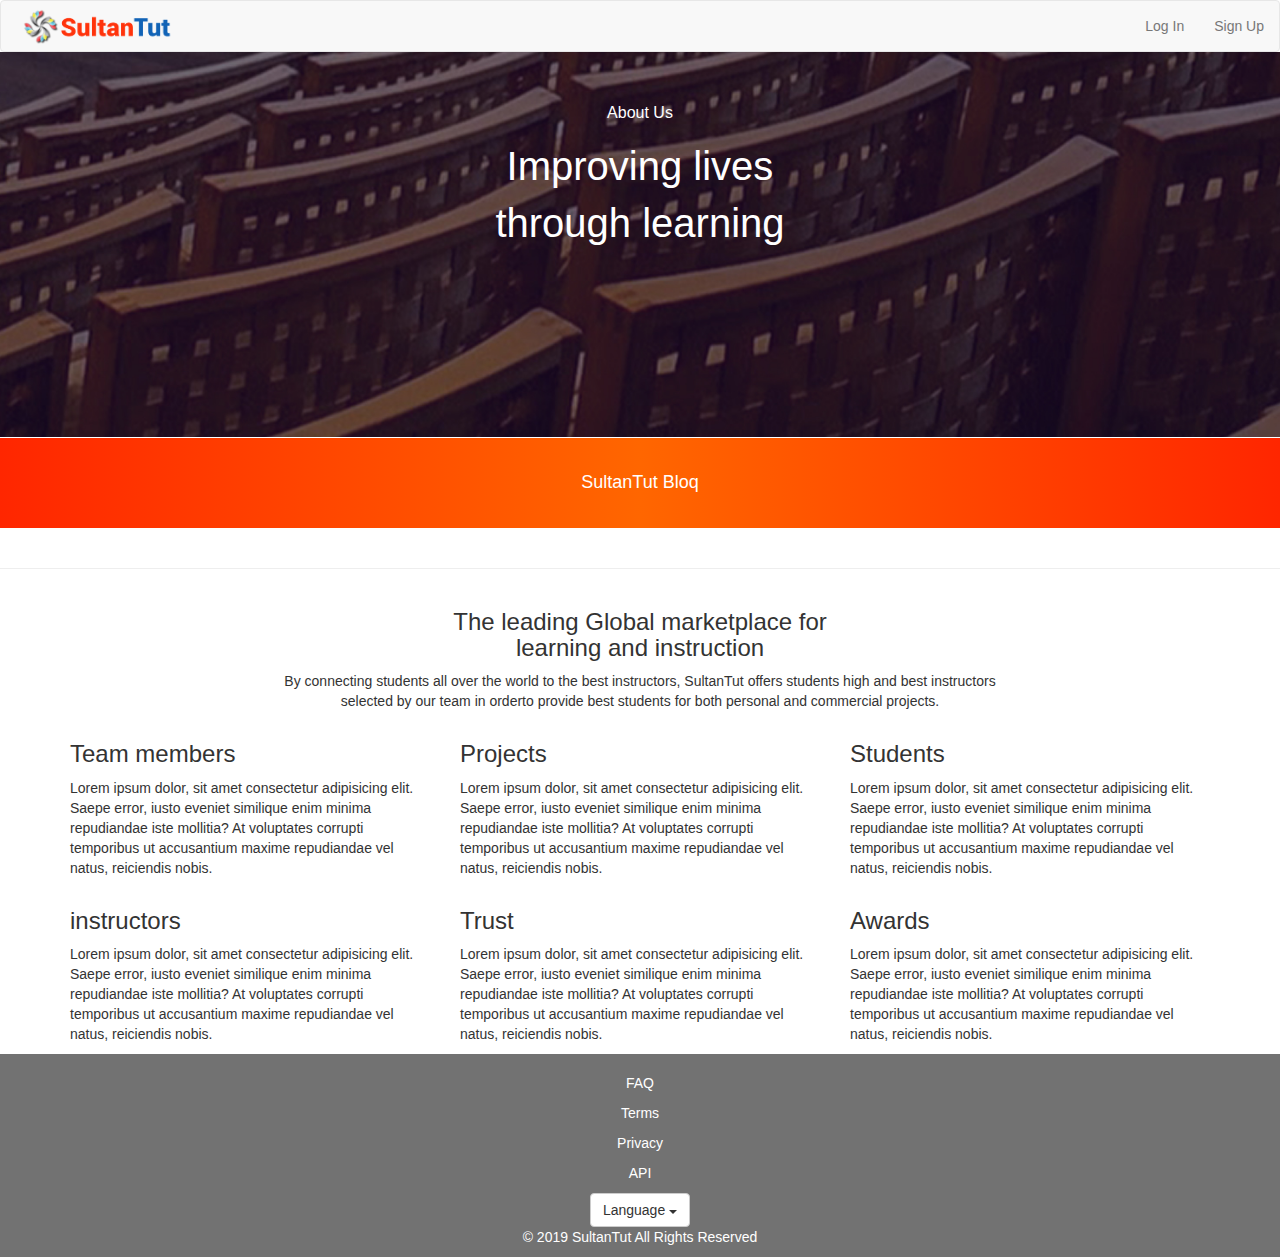
<file: aboutus.html>
<!DOCTYPE html>
<html lang="en">
<head>
    <meta charset="UTF-8">
    <meta name="viewport" content="width=device-width, initial-scale=1.0">
    <meta http-equiv="X-UA-Compatible" content="ie=edge">
    <title>About Us</title>
    <link rel="stylesheet" href="css/bootstrap.min.css">
    <link rel="stylesheet" href="style.css">
    <link href="https://fonts.googleapis.com/css?family=Montserrat&display=swap" rel="stylesheet">
</head>
<body>
        <nav class="navbar navbar-default navbar-menu">
                <div class="container-fluid">
                  <!-- Brand and toggle get grouped for better mobile display -->
                  <div class="navbar-header">
                    <button type="button" class="navbar-toggle collapsed" data-toggle="collapse" data-target="#bs-example-navbar-collapse-1" aria-expanded="false">
                      <span class="sr-only">Toggle navigation</span>
                      <span class="icon-bar"></span>
                      <span class="icon-bar"></span>
                      <span class="icon-bar"></span>
                    </button>
                    <img alt="SultanTut" src="images/SultanTut logo.png" class="sultan-logo">
                  </div>

                   <ul class="nav navbar-nav navbar-right">
                      <li><a href="login.html">Log In</a></li>
                      <li><a href="Signup.html">Sign Up</a></li>
                    </ul>
                  </div><!-- /.navbar-collapse -->
                </div><!-- /.container-fluid -->
              </nav>

              <div class="container-fluid">
                    <div class="row">
                          <img src="images/luke-collinson-1356233-unsplash.jpg" alt="" class="img-main">
                          <a class="btn btn-default btn-new" href="index.html" role="button">Home</a>
                            <button class="btn btn-default btn-new" type="submit">Stories</button>

                              <h4 class="about-level text-center">About Us</h4>
                              <p class="about-level-sub text-center">Improving lives <br>
                                    through learning</p>
                              
                    </div>
          </div>

          <div class="container-fluid back-image-about">
              <div class="row text-center">
                  <div class="col-md-4">
                  </div>
                  <div class="col-md-4">
                    <h4>SultanTut Bloq</h4>
                  </div>
                  <div class="col-md-4">
                  </div>
              </div>
            
           </div>

           <hr>

           <div class="container">
             <div class="row text-center">
               <h3>The leading Global marketplace for <br>
                  learning and instruction</h3>
                  <p>By connecting students all over the world to the best instructors, SultanTut offers students high and best instructors <br>
                      selected by our team in orderto provide best students for both personal and commercial projects.</p>
             </div>
           </div>



          <div class="container">
              <div class="row">
                  <div class="col-md-4">
                      <h3>Team members</h3>
                       <p>
                            Lorem ipsum dolor, sit amet consectetur adipisicing elit. 
                            Saepe error, iusto eveniet similique enim minima repudiandae 
                            iste mollitia? At voluptates corrupti temporibus ut accusantium 
                            maxime repudiandae vel natus, reiciendis nobis.
                       </p>
                  </div>
                  <div class="col-md-4">
                      <h3>Projects</h3>
                        <p>
                                Lorem ipsum dolor, sit amet consectetur adipisicing elit. 
                                Saepe error, iusto eveniet similique enim minima repudiandae 
                                iste mollitia? At voluptates corrupti temporibus ut accusantium 
                                maxime repudiandae vel natus, reiciendis nobis.
                           </p>
                  </div>
                  <div class="col-md-4">
                      <h3>Students</h3>
                        <p>
                                Lorem ipsum dolor, sit amet consectetur adipisicing elit. 
                                Saepe error, iusto eveniet similique enim minima repudiandae 
                                iste mollitia? At voluptates corrupti temporibus ut accusantium 
                                maxime repudiandae vel natus, reiciendis nobis.
                           </p>
                  </div>
                  <div class="col-md-4">
                      <h3>instructors</h3>
                        <p>
                                Lorem ipsum dolor, sit amet consectetur adipisicing elit. 
                                Saepe error, iusto eveniet similique enim minima repudiandae 
                                iste mollitia? At voluptates corrupti temporibus ut accusantium 
                                maxime repudiandae vel natus, reiciendis nobis.
                           </p>
                  </div>
                  <div class="col-md-4">
                      <h3>Trust</h3>
                        <p>
                                Lorem ipsum dolor, sit amet consectetur adipisicing elit. 
                                Saepe error, iusto eveniet similique enim minima repudiandae 
                                iste mollitia? At voluptates corrupti temporibus ut accusantium 
                                maxime repudiandae vel natus, reiciendis nobis.
                           </p>
                  </div>
                  <div class="col-md-4">
                      <h3>Awards</h3>
                        <p>
                                Lorem ipsum dolor, sit amet consectetur adipisicing elit. 
                                Saepe error, iusto eveniet similique enim minima repudiandae 
                                iste mollitia? At voluptates corrupti temporibus ut accusantium 
                                maxime repudiandae vel natus, reiciendis nobis.
                           </p>
                  </div>
              </div>
          </div>
  
          <div class="footer">
            <div class="container">
              <div class="row">
                <div class="row" >
                  <p class="text-center"><a href="#"  role="button" style="color: white">FAQ</a> 
              </div>
              <div class="row" >
                <p class="text-center"><a href="#"  role="button" style="color: white">Terms</a> 
              </div>
              <div class="row" >
                <p class="text-center"><a href="#"  role="button" style="color: white">Privacy</a> 
              </div>
              <div class="row" >
                <p class="text-center"><a href="#"  role="button" style="color: white">API</a> 
              </div>
              <div class="dropdown text-center">
                <button class="btn btn-default dropdown-toggle" type="button" id="dropdownMenu1" data-toggle="dropdown" aria-haspopup="true" aria-expanded="true">
                  Language
                  <span class="caret"></span>
                </button>
                <ul class="dropdown-menu" aria-labelledby="dropdownMenu1">
                  <li><a href="#">English</a></li>
                  <li><a href="#">Spanish</a></li>
                  <li><a href="#">French</a></li>
                  <li role="separator" class="divider"></li>
                  <li><a href="#">Separated link</a></li>
                </ul>
              </div>
              
              <p class="text-center">
                &copy; 2019 SultanTut All Rights Reserved 
              </p>
  
  
              </div>
            </div>
          </div>


    <link rel="stylesheet" href="js/jquery-3.4.1.min.js">
    <link rel="stylesheet" href="js/bootstrap.min.js">
</body>
</html>
</file>
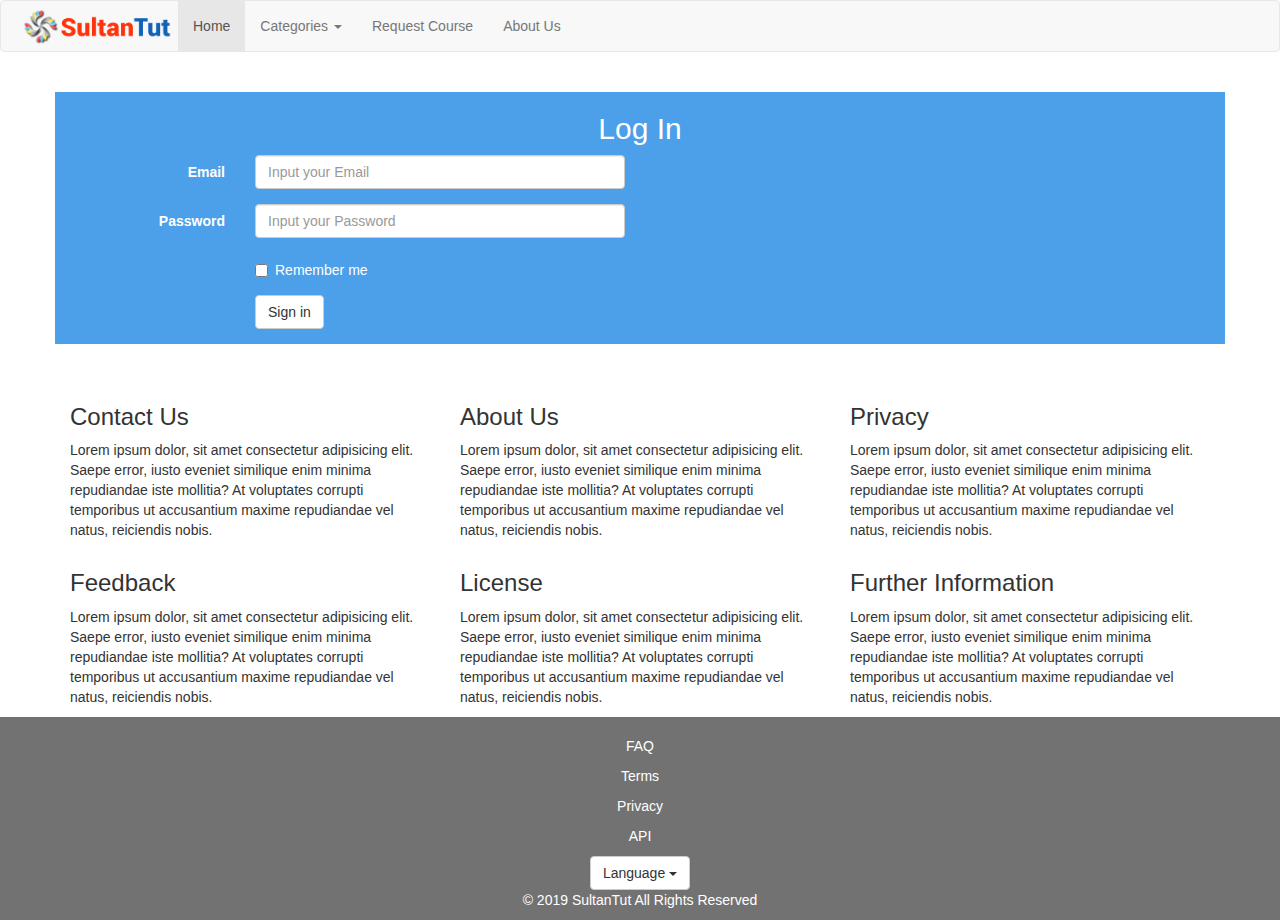
<file: login.html>
<!DOCTYPE html>
<html lang="en">
<head>
    <meta charset="UTF-8">
    <meta name="viewport" content="width=device-width, initial-scale=1.0">
    <meta http-equiv="X-UA-Compatible" content="ie=edge">
    <title>Log In</title>
    <link rel="stylesheet" href="css/bootstrap.min.css">
    <link rel="stylesheet" href="style.css">
    <link href="https://fonts.googleapis.com/css?family=Montserrat&display=swap" rel="stylesheet">
</head>
<body>
        <nav class="navbar navbar-default navbar-menu">
                <div class="container-fluid">
                  <!-- Brand and toggle get grouped for better mobile display -->
                  <div class="navbar-header">
                    <button type="button" class="navbar-toggle collapsed" data-toggle="collapse" data-target="#bs-example-navbar-collapse-1" aria-expanded="false">
                      <span class="sr-only">Toggle navigation</span>
                      <span class="icon-bar"></span>
                      <span class="icon-bar"></span>
                      <span class="icon-bar"></span>
                    </button>
                    <img alt="SultanTut" src="images/SultanTut logo.png" class="sultan-logo">
                  </div>
              
                  <!-- Collect the nav links, forms, and other content for toggling -->
                  <div class="collapse navbar-collapse" id="bs-example-navbar-collapse-1">
                    <ul class="nav navbar-nav">
                      <li class="active"><a href="index.html">Home <span class="sr-only">(current)</span></a></li>
                      <li class="dropdown">
                            <a href="#" class="dropdown-toggle" data-toggle="dropdown" role="button" aria-haspopup="true" aria-expanded="false">Categories <span class="caret"></span></a>
                            <ul class="dropdown-menu">
                              <li><a href="#">Graphic Design</a></li>
                              <li><a href="#">Web development</a></li>
                              <li><a href="#">Web design</a></li>
                              <li><a href="#">Music</a></li>
                              <li><a href="#">Hacking</a></li>
                              <li><a href="#">Photography</a></li>
                              <li><a href="#">Motion Graphics</a></li>
                              <li role="separator" class="divider"></li>
                              <li><a href="#">Separated link</a></li>
                              <li role="separator" class="divider"></li>
                              <li><a href="#">One more separated link</a></li>
                            </ul>
                      </li>
                      <li><a href="requestcourse.html">Request Course</a></li>
                      <li><a href="aboutus.html">About Us</a></li> 
                     
                      
                    </ul>
                  </div><!-- /.navbar-collapse -->
                </div><!-- /.container-fluid -->
              </nav>
              

              <div class="container login-bg">
                  <div class="row">
                      <h2 class="text-center">Log In</h2>
                        <form class="form-horizontal">
                                <div class="form-group">
                                  <label for="inputEmail3" class="col-sm-2 control-label">Email</label>
                                  <div class="col-sm-10 col-md-4">
                                    <input type="email" class="form-control" id="inputEmail3" placeholder="Input your Email">
                                  </div>
                                </div>
                                <div class="form-group">
                                  <label for="inputPassword3" class="col-sm-2 control-label">Password</label>
                                  <div class="col-sm-10 col-md-4">
                                    <input type="password" class="form-control" id="inputPassword3" placeholder="Input your Password">
                                  </div>
                                </div>
                                <div class="form-group">
                                  <div class="col-sm-offset-2 col-sm-10 col-md-4">
                                    <div class="checkbox">
                                      <label>
                                        <input type="checkbox"> Remember me
                                      </label>
                                    </div>
                                  </div>
                                </div>
                                <div class="form-group">
                                  <div class="col-sm-offset-2 col-sm-10">
                                    <button type="submit" class="btn btn-default">Sign in</button>
                                  </div>
                                </div>
                              </form>
                  </div>
              </div>
    
    

        <div class="container">
                <div class="row">
                    <div class="col-md-4">
                        <h3>Contact Us</h3>
                         <p>
                              Lorem ipsum dolor, sit amet consectetur adipisicing elit. 
                              Saepe error, iusto eveniet similique enim minima repudiandae 
                              iste mollitia? At voluptates corrupti temporibus ut accusantium 
                              maxime repudiandae vel natus, reiciendis nobis.
                         </p>
                    </div>
                    <div class="col-md-4">
                        <h3>About Us</h3>
                          <p>
                                  Lorem ipsum dolor, sit amet consectetur adipisicing elit. 
                                  Saepe error, iusto eveniet similique enim minima repudiandae 
                                  iste mollitia? At voluptates corrupti temporibus ut accusantium 
                                  maxime repudiandae vel natus, reiciendis nobis.
                             </p>
                    </div>
                    <div class="col-md-4">
                        <h3>Privacy</h3>
                          <p>
                                  Lorem ipsum dolor, sit amet consectetur adipisicing elit. 
                                  Saepe error, iusto eveniet similique enim minima repudiandae 
                                  iste mollitia? At voluptates corrupti temporibus ut accusantium 
                                  maxime repudiandae vel natus, reiciendis nobis.
                             </p>
                    </div>
                    <div class="col-md-4">
                        <h3>Feedback</h3>
                          <p>
                                  Lorem ipsum dolor, sit amet consectetur adipisicing elit. 
                                  Saepe error, iusto eveniet similique enim minima repudiandae 
                                  iste mollitia? At voluptates corrupti temporibus ut accusantium 
                                  maxime repudiandae vel natus, reiciendis nobis.
                             </p>
                    </div>
                    <div class="col-md-4">
                        <h3>License</h3>
                          <p>
                                  Lorem ipsum dolor, sit amet consectetur adipisicing elit. 
                                  Saepe error, iusto eveniet similique enim minima repudiandae 
                                  iste mollitia? At voluptates corrupti temporibus ut accusantium 
                                  maxime repudiandae vel natus, reiciendis nobis.
                             </p>
                    </div>
                    <div class="col-md-4">
                        <h3>Further Information</h3>
                          <p>
                                  Lorem ipsum dolor, sit amet consectetur adipisicing elit. 
                                  Saepe error, iusto eveniet similique enim minima repudiandae 
                                  iste mollitia? At voluptates corrupti temporibus ut accusantium 
                                  maxime repudiandae vel natus, reiciendis nobis.
                             </p>
                    </div>
                </div>
            </div>
            
    
            <div class="footer">
              <div class="container">
                <div class="row">
                  <div class="row" >
                    <p class="text-center"><a href="#"  role="button" style="color: white">FAQ</a> 
                </div>
                <div class="row" >
                  <p class="text-center"><a href="#"  role="button" style="color: white">Terms</a> 
                </div>
                <div class="row" >
                  <p class="text-center"><a href="#"  role="button" style="color: white">Privacy</a> 
                </div>
                <div class="row" >
                  <p class="text-center"><a href="#"  role="button" style="color: white">API</a> 
                </div>
                <div class="dropdown text-center">
                  <button class="btn btn-default dropdown-toggle" type="button" id="dropdownMenu1" data-toggle="dropdown" aria-haspopup="true" aria-expanded="true">
                    Language
                    <span class="caret"></span>
                  </button>
                  <ul class="dropdown-menu" aria-labelledby="dropdownMenu1">
                    <li><a href="#">English</a></li>
                    <li><a href="#">Spanish</a></li>
                    <li><a href="#">French</a></li>
                    <li role="separator" class="divider"></li>
                    <li><a href="#">Separated link</a></li>
                  </ul>
                </div>
                
                <p class="text-center">
                  &copy; 2019 SultanTut All Rights Reserved 
                </p>
    
    
                </div>
              </div>
            </div>


    <link rel="stylesheet" href="js/jquery-3.4.1.min.js">
    <link rel="stylesheet" href="js/bootstrap.min.js">
</body>
</html>
</file>
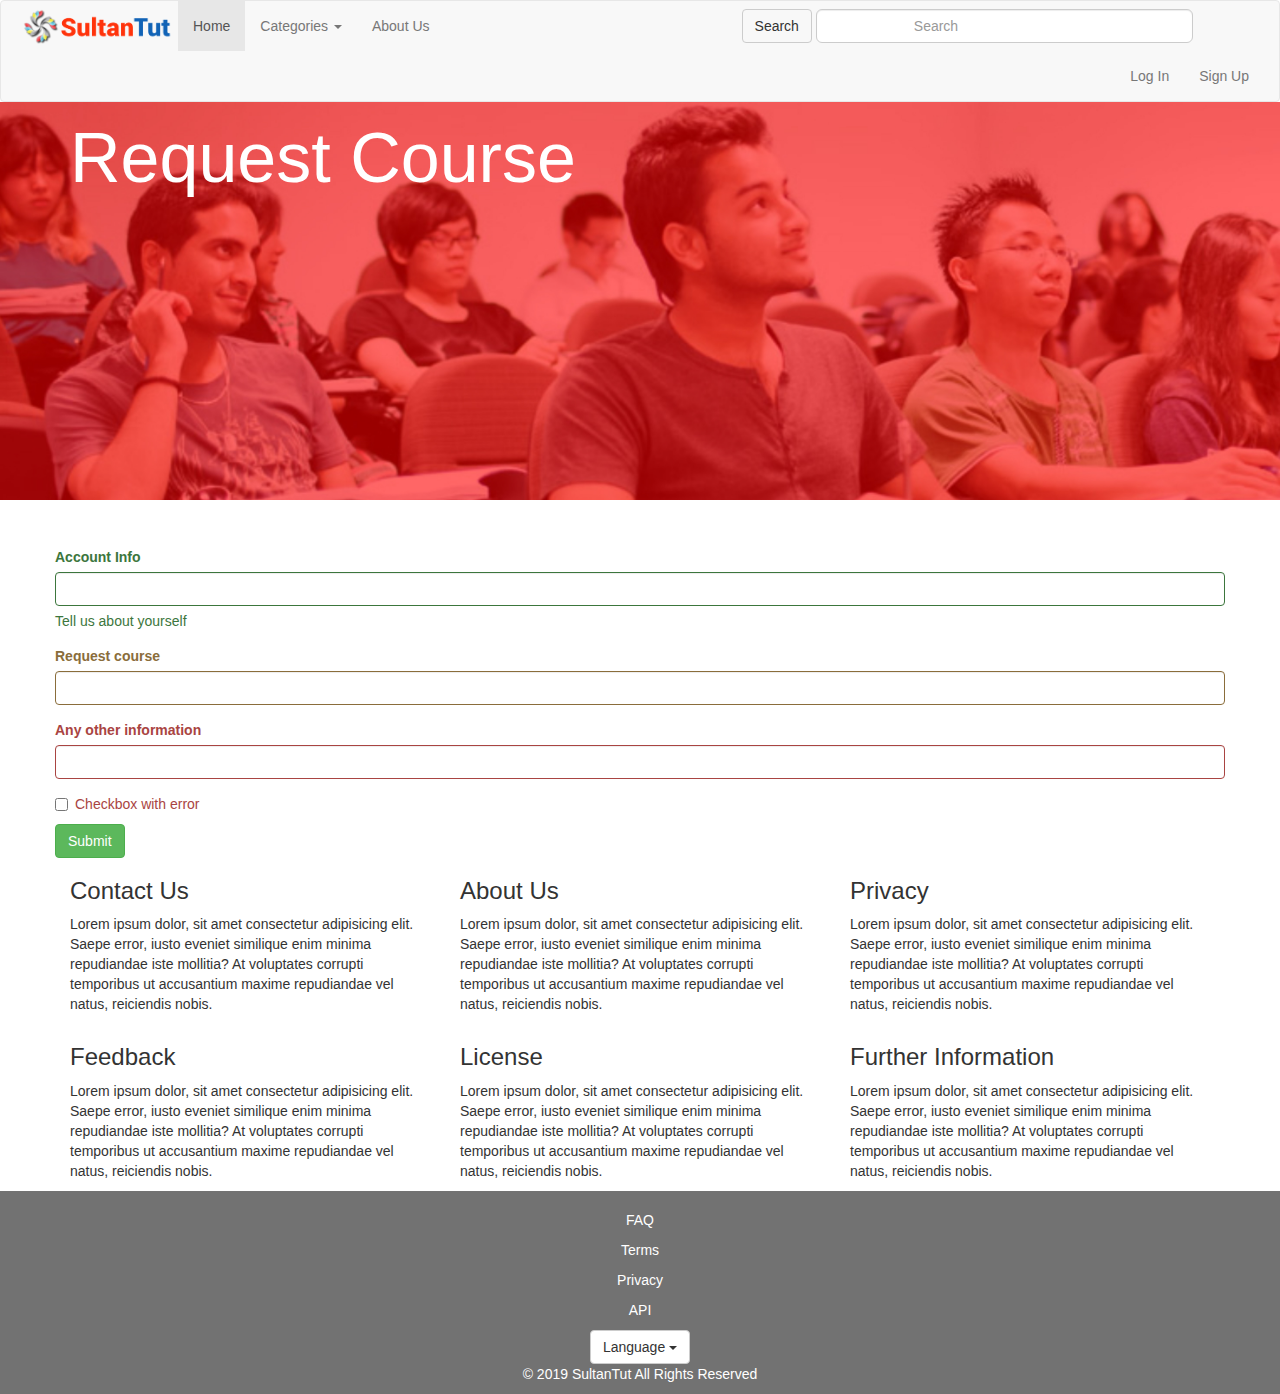
<file: requestcourse.html>
<!DOCTYPE html>
<html lang="en">
<head>
    <meta charset="UTF-8">
    <meta name="viewport" content="width=device-width, initial-scale=1.0">
    <meta http-equiv="X-UA-Compatible" content="ie=edge">
    <title>Requeted courses</title>
    <link rel="stylesheet" href="css/bootstrap.min.css">
    <link rel="stylesheet" href="style.css">
    <link href="https://fonts.googleapis.com/css?family=Montserrat&display=swap" rel="stylesheet">
</head>
<body>
        <nav class="navbar navbar-default navbar-menu">
                <div class="container-fluid">
                  <!-- Brand and toggle get grouped for better mobile display -->
                  <div class="navbar-header">
                    <button type="button" class="navbar-toggle collapsed" data-toggle="collapse" data-target="#bs-example-navbar-collapse-1" aria-expanded="false">
                      <span class="sr-only">Toggle navigation</span>
                      <span class="icon-bar"></span>
                      <span class="icon-bar"></span>
                      <span class="icon-bar"></span>
                    </button>
                    <img alt="SultanTut" src="images/SultanTut logo.png" class="sultan-logo">
                  </div>
              
                  <!-- Collect the nav links, forms, and other content for toggling -->
                  <div class="collapse navbar-collapse" id="bs-example-navbar-collapse-1">
                    <ul class="nav navbar-nav">
                      <li class="active"><a href="index.html">Home <span class="sr-only">(current)</span></a></li>
                      <li class="dropdown">
                            <a href="#" class="dropdown-toggle" data-toggle="dropdown" role="button" aria-haspopup="true" aria-expanded="false">Categories <span class="caret"></span></a>
                            <ul class="dropdown-menu">
                              <li><a href="#">Graphic Design</a></li>
                              <li><a href="#">Web development</a></li>
                              <li><a href="#">Web design</a></li>
                              <li><a href="#">Music</a></li>
                              <li><a href="#">Hacking</a></li>
                              <li><a href="#">Photography</a></li>
                              <li><a href="#">Motion Graphics</a></li>
                              <li role="separator" class="divider"></li>
                              <li><a href="#">Separated link</a></li>
                              <li role="separator" class="divider"></li>
                              <li><a href="#">One more separated link</a></li>
                            </ul>
                      </li>
                      <li><a href="aboutus.html">About Us</a></li> 
                     
                      
                    </ul>

                    <form class="navbar-form navbar-left search-buttom" role="search">
                            <button type="submit" class="btn btn-default search-buttom-color">Search</button>
                            <div class="form-group">
                              <input type="text" class="form-control search-box" placeholder="Search">
                            </div>
                           
                      </form>
                   
                    <ul class="nav navbar-nav navbar-right">
                      <li><a href="login.html">Log In</a></li>
                      <li><a href="Signup.html">Sign Up</a></li>
                    </ul>
                  </div><!-- /.navbar-collapse -->
                </div><!-- /.container-fluid -->
              </nav>

              <div class="container-fluid">
                    <div class="row">
                          <img src="images/05-Student-Life-student-support-770x428-Learning-support.jpg" alt="" class="img-main">
                              <h1 class="next-level" style="margin-bottom: 35rem;">Request Course</h1>      
                    </div>
          </div>
          
          <div class="container">
              <div class="row">
                    <div class="form-group has-success">
                            <label class="control-label" for="inputSuccess1">Account Info</label>
                            <input type="text" class="form-control" id="inputSuccess1" aria-describedby="helpBlock2">
                            <span id="helpBlock2" class="help-block">Tell us about yourself</span>
                          </div>
                          <div class="form-group has-warning">
                            <label class="control-label" for="inputWarning1">Request course</label>
                            <input type="text" class="form-control" id="inputWarning1">
                          </div>
                          <div class="form-group has-error">
                            <label class="control-label" for="inputError1">Any other information</label>
                            <input type="text" class="form-control" id="inputError1">
                          </div>
                          <div class="has-error">
                            <div class="checkbox">
                              <label>
                                <input type="checkbox" id="checkboxError" value="option1">
                                Checkbox with error
                              </label>
                            </div>
                            <button type="button" class="btn btn-success">Submit</button>
                          </div>
              </div>
          </div>    


        <div class="container">
                <div class="row">
                    <div class="col-md-4">
                        <h3>Contact Us</h3>
                         <p>
                              Lorem ipsum dolor, sit amet consectetur adipisicing elit. 
                              Saepe error, iusto eveniet similique enim minima repudiandae 
                              iste mollitia? At voluptates corrupti temporibus ut accusantium 
                              maxime repudiandae vel natus, reiciendis nobis.
                         </p>
                    </div>
                    <div class="col-md-4">
                        <h3>About Us</h3>
                          <p>
                                  Lorem ipsum dolor, sit amet consectetur adipisicing elit. 
                                  Saepe error, iusto eveniet similique enim minima repudiandae 
                                  iste mollitia? At voluptates corrupti temporibus ut accusantium 
                                  maxime repudiandae vel natus, reiciendis nobis.
                             </p>
                    </div>
                    <div class="col-md-4">
                        <h3>Privacy</h3>
                          <p>
                                  Lorem ipsum dolor, sit amet consectetur adipisicing elit. 
                                  Saepe error, iusto eveniet similique enim minima repudiandae 
                                  iste mollitia? At voluptates corrupti temporibus ut accusantium 
                                  maxime repudiandae vel natus, reiciendis nobis.
                             </p>
                    </div>
                    <div class="col-md-4">
                        <h3>Feedback</h3>
                          <p>
                                  Lorem ipsum dolor, sit amet consectetur adipisicing elit. 
                                  Saepe error, iusto eveniet similique enim minima repudiandae 
                                  iste mollitia? At voluptates corrupti temporibus ut accusantium 
                                  maxime repudiandae vel natus, reiciendis nobis.
                             </p>
                    </div>
                    <div class="col-md-4">
                        <h3>License</h3>
                          <p>
                                  Lorem ipsum dolor, sit amet consectetur adipisicing elit. 
                                  Saepe error, iusto eveniet similique enim minima repudiandae 
                                  iste mollitia? At voluptates corrupti temporibus ut accusantium 
                                  maxime repudiandae vel natus, reiciendis nobis.
                             </p>
                    </div>
                    <div class="col-md-4">
                        <h3>Further Information</h3>
                          <p>
                                  Lorem ipsum dolor, sit amet consectetur adipisicing elit. 
                                  Saepe error, iusto eveniet similique enim minima repudiandae 
                                  iste mollitia? At voluptates corrupti temporibus ut accusantium 
                                  maxime repudiandae vel natus, reiciendis nobis.
                             </p>
                    </div>
                </div>
            </div>
    
            <div class="footer">
              <div class="container">
                <div class="row">
                  <div class="row" >
                    <p class="text-center"><a href="#"  role="button" style="color: white">FAQ</a> 
                </div>
                <div class="row" >
                  <p class="text-center"><a href="#"  role="button" style="color: white">Terms</a> 
                </div>
                <div class="row" >
                  <p class="text-center"><a href="#"  role="button" style="color: white">Privacy</a> 
                </div>
                <div class="row" >
                  <p class="text-center"><a href="#"  role="button" style="color: white">API</a> 
                </div>
                <div class="dropdown text-center">
                  <button class="btn btn-default dropdown-toggle" type="button" id="dropdownMenu1" data-toggle="dropdown" aria-haspopup="true" aria-expanded="true">
                    Language
                    <span class="caret"></span>
                  </button>
                  <ul class="dropdown-menu" aria-labelledby="dropdownMenu1">
                    <li><a href="#">English</a></li>
                    <li><a href="#">Spanish</a></li>
                    <li><a href="#">French</a></li>
                    <li role="separator" class="divider"></li>
                    <li><a href="#">Separated link</a></li>
                  </ul>
                </div>
                
                <p class="text-center">
                  &copy; 2019 SultanTut All Rights Reserved 
                </p>
    
    
                </div>
              </div>
            </div>

    <link rel="stylesheet" href="js/jquery-3.4.1.min.js">
    <link rel="stylesheet" href="js/bootstrap.min.js">
</body>
</html>
</file>
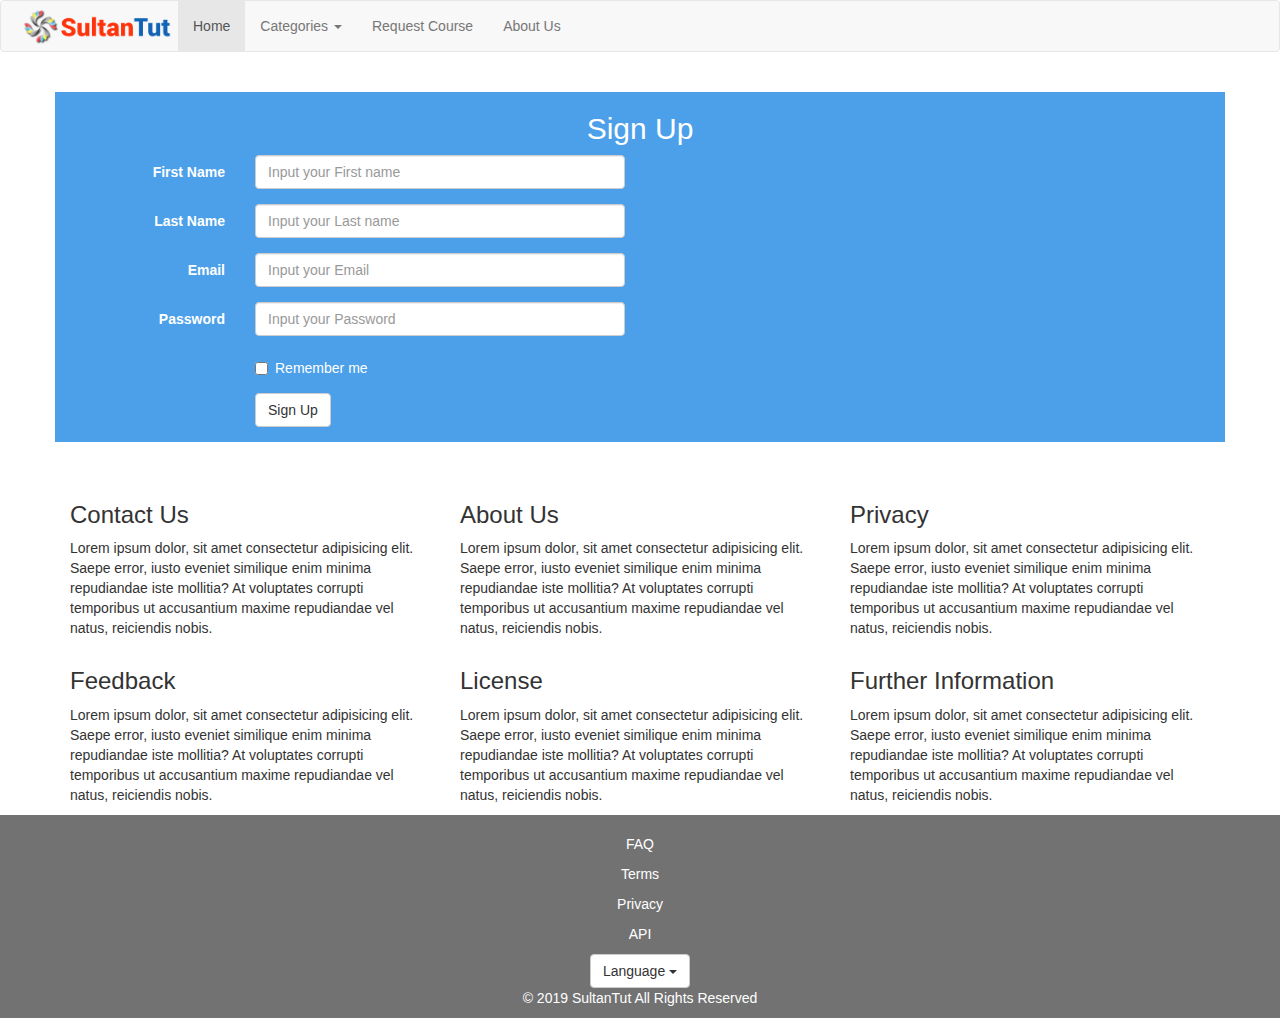
<file: Signup.html>
<!DOCTYPE html>
<html lang="en">
<head>
    <meta charset="UTF-8">
    <meta name="viewport" content="width=device-width, initial-scale=1.0">
    <meta http-equiv="X-UA-Compatible" content="ie=edge">
    <title>Sign Up</title>
    <link rel="stylesheet" href="css/bootstrap.min.css">
    <link rel="stylesheet" href="style.css">
    <link href="https://fonts.googleapis.com/css?family=Montserrat&display=swap" rel="stylesheet">
</head>
<body>
        <nav class="navbar navbar-default navbar-menu">
                <div class="container-fluid">
                  <!-- Brand and toggle get grouped for better mobile display -->
                  <div class="navbar-header">
                    <button type="button" class="navbar-toggle collapsed" data-toggle="collapse" data-target="#bs-example-navbar-collapse-1" aria-expanded="false">
                      <span class="sr-only">Toggle navigation</span>
                      <span class="icon-bar"></span>
                      <span class="icon-bar"></span>
                      <span class="icon-bar"></span>
                    </button>
                    <img alt="SultanTut" src="images/SultanTut logo.png" class="sultan-logo">
                  </div>
              
                  <!-- Collect the nav links, forms, and other content for toggling -->
                  <div class="collapse navbar-collapse" id="bs-example-navbar-collapse-1">
                    <ul class="nav navbar-nav">
                      <li class="active"><a href="index.html">Home <span class="sr-only">(current)</span></a></li>
                      <li class="dropdown">
                            <a href="#" class="dropdown-toggle" data-toggle="dropdown" role="button" aria-haspopup="true" aria-expanded="false">Categories <span class="caret"></span></a>
                            <ul class="dropdown-menu">
                              <li><a href="#">Graphic Design</a></li>
                              <li><a href="#">Web development</a></li>
                              <li><a href="#">Web design</a></li>
                              <li><a href="#">Music</a></li>
                              <li><a href="#">Hacking</a></li>
                              <li><a href="#">Photography</a></li>
                              <li><a href="#">Motion Graphics</a></li>
                              <li role="separator" class="divider"></li>
                              <li><a href="#">Separated link</a></li>
                              <li role="separator" class="divider"></li>
                              <li><a href="#">One more separated link</a></li>
                            </ul>
                      </li>
                      <li><a href="requestcourse.html">Request Course</a></li>
                      <li><a href="aboutus.html">About Us</a></li> 
                     
                      
                    </ul>
                  </div><!-- /.navbar-collapse -->
                </div><!-- /.container-fluid -->
              </nav>

              


              <div class="container login-bg">
                    <div class="row">
                        <h2 class="text-center">Sign Up</h2>
                          <form class="form-horizontal">
                                  <div class="form-group">
                                        <label for="inputEmail3" class="col-sm-2 control-label">First Name</label>
                                        <div class="col-sm-10 col-md-4">
                                          <input type="email" class="form-control" id="inputEmail3" placeholder="Input your First name">
                                        </div>
                                  </div>
                                  <div class="form-group">
                                        <label for="inputEmail3" class="col-sm-2 control-label">Last Name</label>
                                        <div class="col-sm-10 col-md-4">
                                          <input type="email" class="form-control" id="inputEmail3" placeholder="Input your Last name">
                                        </div>
                                  </div>
                                  <div class="form-group">
                                    <label for="inputEmail3" class="col-sm-2 control-label">Email</label>
                                    <div class="col-sm-10 col-md-4">
                                      <input type="email" class="form-control" id="inputEmail3" placeholder="Input your Email">
                                    </div>
                                  </div>
                                  <div class="form-group">
                                    <label for="inputPassword3" class="col-sm-2 control-label">Password</label>
                                    <div class="col-sm-10 col-md-4">
                                      <input type="password" class="form-control" id="inputPassword3" placeholder="Input your Password">
                                    </div>
                                  </div>
                                  <div class="form-group">
                                    <div class="col-sm-offset-2 col-sm-10 col-md-4">
                                      <div class="checkbox">
                                        <label>
                                          <input type="checkbox"> Remember me
                                        </label>
                                      </div>
                                    </div>
                                  </div>
                                  <div class="form-group">
                                    <div class="col-sm-offset-2 col-sm-10">
                                      <button type="submit" class="btn btn-default">Sign Up</button>
                                    </div>
                                  </div>
                                </form>
                    </div>
                </div>

        <div class="container">
                <div class="row">
                    <div class="col-md-4">
                        <h3>Contact Us</h3>
                         <p>
                              Lorem ipsum dolor, sit amet consectetur adipisicing elit. 
                              Saepe error, iusto eveniet similique enim minima repudiandae 
                              iste mollitia? At voluptates corrupti temporibus ut accusantium 
                              maxime repudiandae vel natus, reiciendis nobis.
                         </p>
                    </div>
                    <div class="col-md-4">
                        <h3>About Us</h3>
                          <p>
                                  Lorem ipsum dolor, sit amet consectetur adipisicing elit. 
                                  Saepe error, iusto eveniet similique enim minima repudiandae 
                                  iste mollitia? At voluptates corrupti temporibus ut accusantium 
                                  maxime repudiandae vel natus, reiciendis nobis.
                             </p>
                    </div>
                    <div class="col-md-4">
                        <h3>Privacy</h3>
                          <p>
                                  Lorem ipsum dolor, sit amet consectetur adipisicing elit. 
                                  Saepe error, iusto eveniet similique enim minima repudiandae 
                                  iste mollitia? At voluptates corrupti temporibus ut accusantium 
                                  maxime repudiandae vel natus, reiciendis nobis.
                             </p>
                    </div>
                    <div class="col-md-4">
                        <h3>Feedback</h3>
                          <p>
                                  Lorem ipsum dolor, sit amet consectetur adipisicing elit. 
                                  Saepe error, iusto eveniet similique enim minima repudiandae 
                                  iste mollitia? At voluptates corrupti temporibus ut accusantium 
                                  maxime repudiandae vel natus, reiciendis nobis.
                             </p>
                    </div>
                    <div class="col-md-4">
                        <h3>License</h3>
                          <p>
                                  Lorem ipsum dolor, sit amet consectetur adipisicing elit. 
                                  Saepe error, iusto eveniet similique enim minima repudiandae 
                                  iste mollitia? At voluptates corrupti temporibus ut accusantium 
                                  maxime repudiandae vel natus, reiciendis nobis.
                             </p>
                    </div>
                    <div class="col-md-4">
                        <h3>Further Information</h3>
                          <p>
                                  Lorem ipsum dolor, sit amet consectetur adipisicing elit. 
                                  Saepe error, iusto eveniet similique enim minima repudiandae 
                                  iste mollitia? At voluptates corrupti temporibus ut accusantium 
                                  maxime repudiandae vel natus, reiciendis nobis.
                             </p>
                    </div>
                </div>
            </div>
    
            <div class="footer">
              <div class="container">
                <div class="row">
                  <div class="row" >
                    <p class="text-center"><a href="#"  role="button" style="color: white">FAQ</a> 
                </div>
                <div class="row" >
                  <p class="text-center"><a href="#"  role="button" style="color: white">Terms</a> 
                </div>
                <div class="row" >
                  <p class="text-center"><a href="#"  role="button" style="color: white">Privacy</a> 
                </div>
                <div class="row" >
                  <p class="text-center"><a href="#"  role="button" style="color: white">API</a> 
                </div>
                <div class="dropdown text-center">
                  <button class="btn btn-default dropdown-toggle" type="button" id="dropdownMenu1" data-toggle="dropdown" aria-haspopup="true" aria-expanded="true">
                    Language
                    <span class="caret"></span>
                  </button>
                  <ul class="dropdown-menu" aria-labelledby="dropdownMenu1">
                    <li><a href="#">English</a></li>
                    <li><a href="#">Spanish</a></li>
                    <li><a href="#">French</a></li>
                    <li role="separator" class="divider"></li>
                    <li><a href="#">Separated link</a></li>
                  </ul>
                </div>
                
                <p class="text-center">
                  &copy; 2019 SultanTut All Rights Reserved 
                </p>
    
    
                </div>
              </div>
            </div>


    <link rel="stylesheet" href="js/jquery-3.4.1.min.js">
    <link rel="stylesheet" href="js/bootstrap.min.js">
</body>
</html>
</file>
<file: style.css>
.sultan-logo{    width: 162px;
    height: 43px;
    object-fit: cover;
    padding-top: 8px;
}

.search-buttom{
    padding-left: 297px;
}

.search-buttom-color{
        background-color: #f8f8f8;
    
}

.search-box{
    
    padding: 6px 97px;
    border-radius: 6px;
}


.navbar-menu{
    margin-bottom:0px;
}
.body-font{
    font-family: 'Montserrat', sans-serif;

}

.next-level{
    font-size: 70px;
    color: white;
    margin-top: -380px;
    margin-left: 70px;

}
.next-level-sub{
    font-size: 30px;
    color: white;
    margin-top: 16px;
    margin-left: 70px;
    
}

.back-image{
    color: white;
    background-image: linear-gradient(to right, rgb(255, 38, 0), rgb(255, 102, 0),rgb(255, 38, 0));
    margin-top: 35px;
    margin-bottom: 3rem;
}

.search-again{
    margin-top: 16px; 
    margin-left: 60px;
    margin-bottom: 10px;
    
}

.img-main{max-width: 100%}


.drop-text{
    font-size:14px;
}

.list-size{
    font-size: 16px;
}
.list-border{
    margin-bottom: 4rem;
}

.bestseller{
    background-color: yellow;
    width: 35%;
    margin-bottom: 0px;
    padding-left: 6px;
}

.footer{
    background-color: rgb(114, 114, 114);
    color: white;
    padding-top: 19px;
}




.about-level{
    color: white;
    margin-top: -353px;
    font-size: 16px;
    
    
}

.btn-new{
    margin-top: -906px;
    margin-inline-start: 125px;
    margin-inline-end: -126px;
}

.about-level-sub{
    
    font-size: 40px;
    color: white;
    margin-top: 16px;
    margin-bottom: 151px;
}

.back-image-about{
    color: white;
    background-image: linear-gradient(to right, rgb(255, 38, 0), rgb(255, 102, 0),rgb(255, 38, 0));
    margin-top: 35px;
    margin-bottom: 4rem;
    padding: 25px;
}

.login-bg{
    background-color: rgb(75, 160, 233);

    margin-top: 4rem;
    margin-bottom: 4rem;
    color: white;
}
</file>
